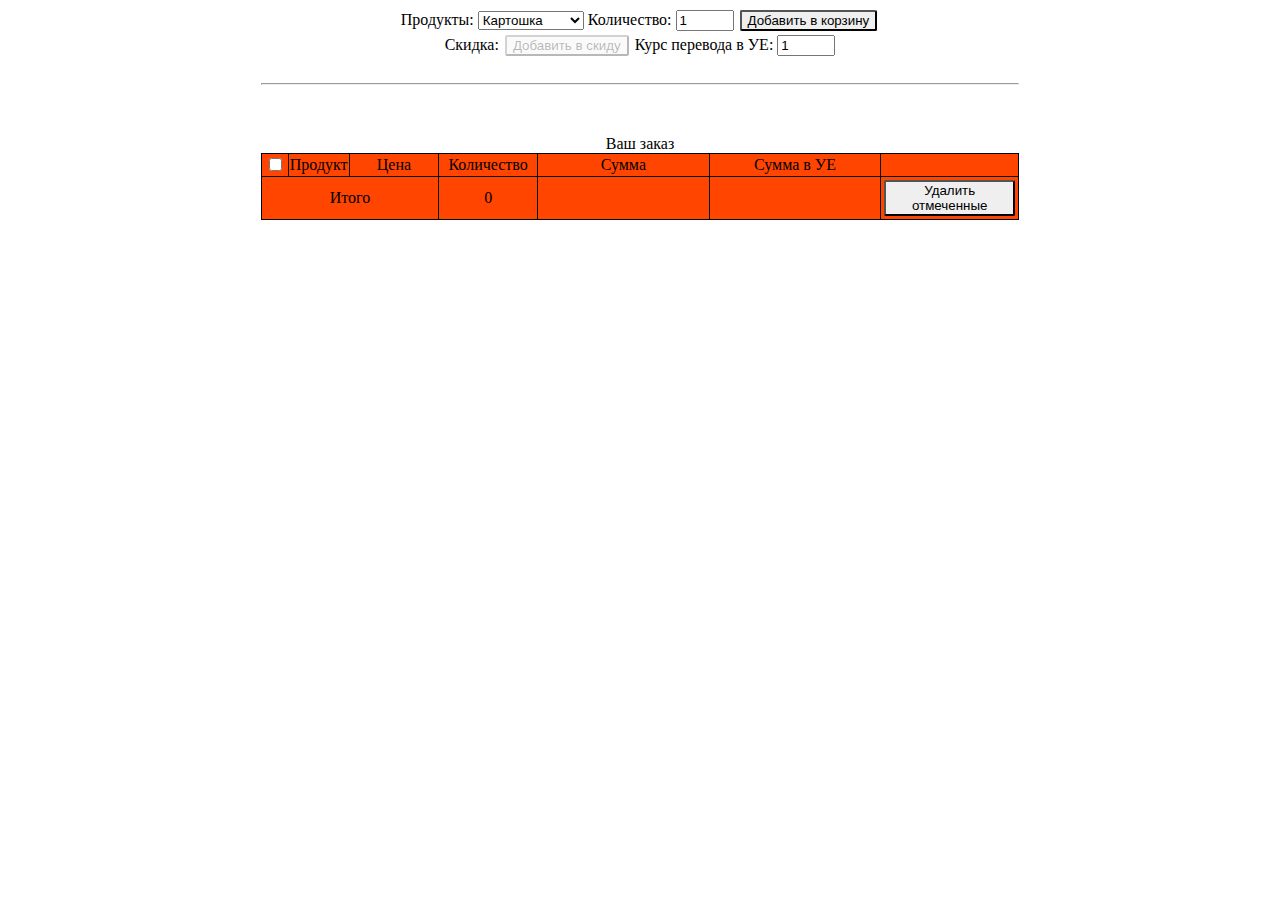
<file: 7/index.html>
<!DOCTYPE html>
<html lang="en">
<head>
  <meta charset="UTF-8">
<link rel="stylesheet" href="style.css" >
  <meta http-equiv="X-UA-Compatible" content="ie=edge">
      <title>Страница заказа</title>
</head>
<body>
<div class="container">
    Продукты:
    <select id="products">
      <optgroup label="Овощи">
    <option  value="6.30">Картошка</option>
    <option value="13.50">Морковка</option>
    <option value="10">Лук</option>
  </optgroup>
  <optgroup label="Фрукты">
    <option value="17.25">Яблоки</option>
    <option value="12">Бананы</option>
    <option value="16.15">Апельсины</option>
  </optgroup>
  <optgroup label="Напитки">
    <option value="9">Чай</option>
    <option value="10">Кофе</option>
    <option value="7.50">Молоко</option>
  </optgroup>
</select>
    <label for=""> Количество: </label>
    <input id="kolvo"  type="text" value="1" style="width: 50px;">
    <button onclick="addToCard()">Добавить в корзину</button>
    <br>
    Скидка:
    <button id ="Bonus" onclick="addBonus()" disabled>Добавить в скиду</button>

    <label for=""> Курс перевода в УЕ: </label>
    <input id="kurs"  type="number" value="1" style="width: 50px;">

    

    <hr style="margin-top: 25px; margin-bottom: 50px;">

    



    <table id="orderTable" style="width:100%;">
        <caption>Ваш заказ</caption>
        <thead class="highlighted">

        <tr>

            <td style="width: 25px"><input onclick="toggleAll(this)" type="checkbox"></td>

            <td>Продукт</td>
            <td style="width: 100px">Цена</td>
            <td style="width: 100px">Количество</td>
            <td style="width: 200px">Сумма</td>
            <td style="width: 200px">Сумма в УЕ</td>
            <td style="width: 145px"></td>
        </tr>
        </thead>
        <tbody>
        </tbody>
        <tfoot class="highlighted">
        <tr>
            <td colspan="3">Итого</td>
            <td>0</td>
            <td></td>
            <td></td>
            <td>
                <button onclick="removeSelected()">Удалить отмеченные</button>
            </td>
        </tr>
        </tfoot>
    </table>
</div>
 <script src="main.js">
</script>
</body>
</html>
</file>
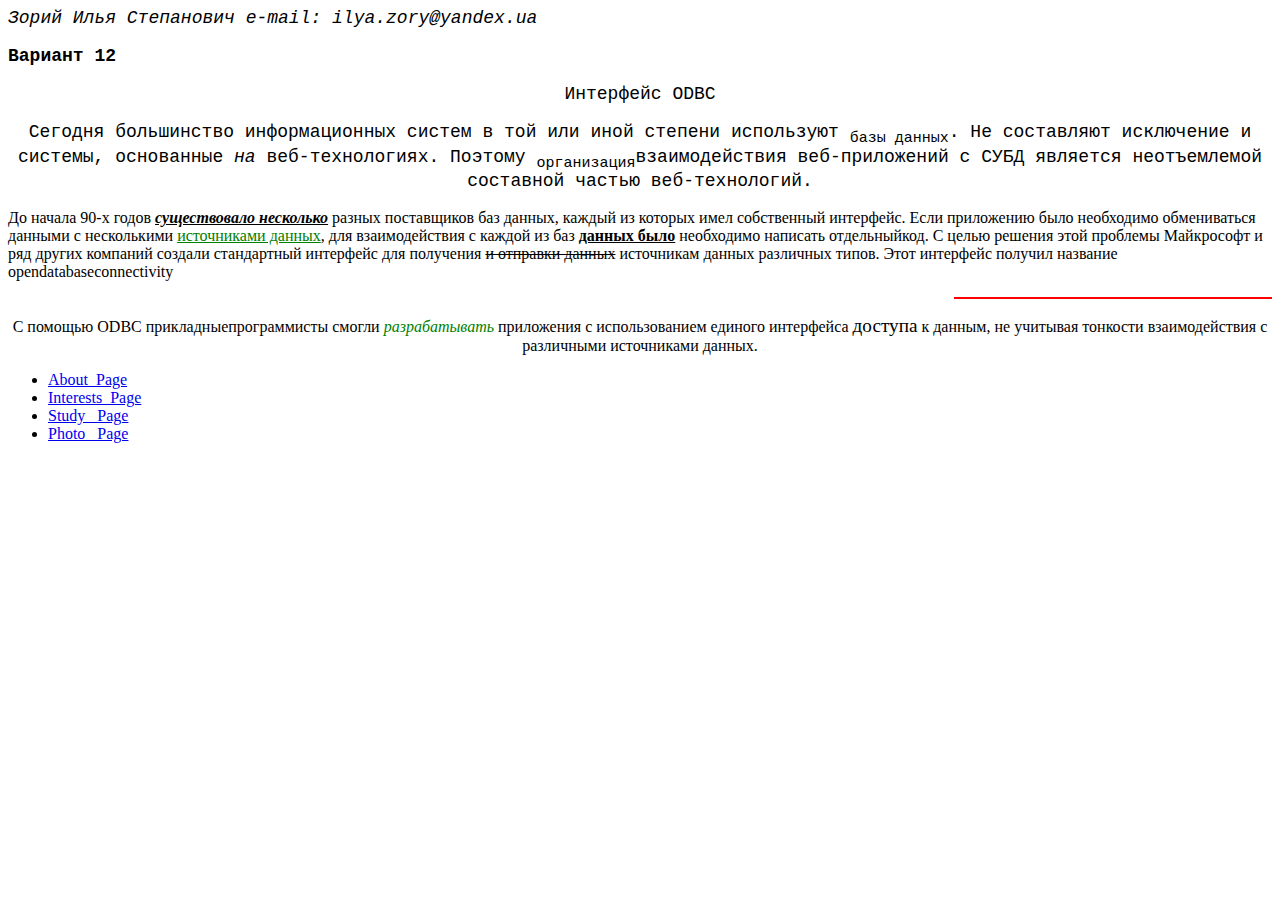
<file: lab1-2/index.html>
<html>

<head>
    <title>Home Page</title>
</head>

<body>
    <FONT SIZE=4 FACE="Courier New">
        <address>
            Зорий Илья Степанович e-mail: ilya.zory@yandex.ua
        </address>

        <p ALIGN="left"><strong>Вариант 12</strong></p>

        <p ALIGN="center">Интерфейс ODBC</p>

        <p ALIGN="center">
            Сегодня большинство информационных систем в той или иной степени используют <sub>базы данных</sub>. Не
            составляют исключение и системы, основанные <em>на </em>веб-технологиях. Поэтому
            <sub>организация</sub>взаимодействия веб-приложений с СУБД является неотъемлемой составной частью
            веб-технологий.
        </p>
    </Font>


    <Font FACE="Times New Roman">
        <p ALIGN="left">До начала 90-х годов <strong><em><u>существовало несколько</u></em></strong> разных поставщиков
            баз
            данных, каждый из которых имел собственный интерфейс. Если приложению
            было необходимо обмениваться данными с несколькими <Font COLOR="green"><u>источниками
                    данных</u></Font>, для взаимодействия с каждой из баз <strong><u>данных было</u></strong>
            необходимо написать отдельныйкод. С целью решения этой проблемы Майкрософт и ряд других компаний создали
            стандартный интерфейс для получения <s>и отправки данных</s> источникам данных различных типов. Этот
            интерфейс получил название opendatabaseconnectivity
        </p>

        <hr ALIGN="right" COLOR="red" width="25%" />

        <p ALIGN="center">
            C помощью ODBC прикладныепрограммисты смогли <Font COLOR="green"><em>разрабатывать</em></Font> приложения с
            использованием единого интерфейса <BIG>доступа</BIG> к данным, не учитывая тонкости взаимодействия с
            различными
            источниками данных.</p>
    </FONT>
    <ul>
        <li><a href="About_Page.html">About_Page</a></li>
        <li><a href="Interests_Page.html">Interests_Page</a></li>
        <li><a href="lab1.2.html">Study _Page</a></li>
        <li><a href="Photo _Page.html">Photo _Page</a></li> 
      </ul>
    
    
    
</body>

</html>
</file>
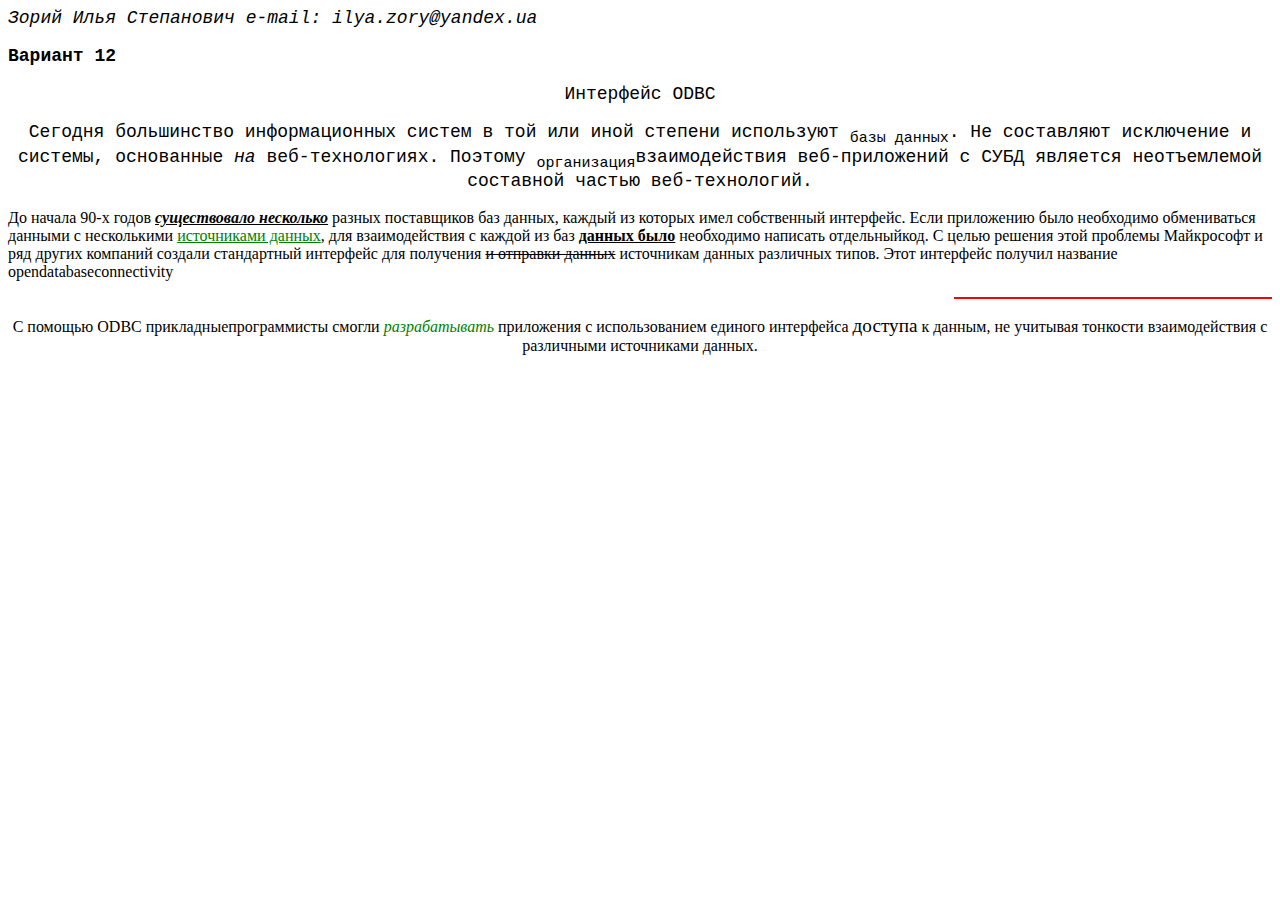
<file: lab1.1.html>
<html>

<head>
    <title>Home Page</title>
</head>

<body>
    <FONT SIZE=4 FACE="Courier New">
        <address>
            Зорий Илья Степанович e-mail: ilya.zory@yandex.ua
        </address>

        <p ALIGN="left"><strong>Вариант 12</strong></p>

        <p ALIGN="center">Интерфейс ODBC</p>

        <p ALIGN="center">
            Сегодня большинство информационных систем в той или иной степени используют <sub>базы данных</sub>. Не
            составляют исключение и системы, основанные <em>на </em>веб-технологиях. Поэтому
            <sub>организация</sub>взаимодействия веб-приложений с СУБД является неотъемлемой составной частью
            веб-технологий.
        </p>
    </Font>


    <Font FACE="Times New Roman">
        <p ALIGN="left">До начала 90-х годов <strong><em><u>существовало несколько</u></em></strong> разных поставщиков
            баз
            данных, каждый из которых имел собственный интерфейс. Если приложению
            было необходимо обмениваться данными с несколькими <Font COLOR="green"><u>источниками
                    данных</u></Font>, для взаимодействия с каждой из баз <strong><u>данных было</u></strong>
            необходимо написать отдельныйкод. С целью решения этой проблемы Майкрософт и ряд других компаний создали
            стандартный интерфейс для получения <s>и отправки данных</s> источникам данных различных типов. Этот
            интерфейс получил название opendatabaseconnectivity
        </p>

        <hr ALIGN="right" COLOR="red" width="25%" />

        <p ALIGN="center">
            C помощью ODBC прикладныепрограммисты смогли <Font COLOR="green"><em>разрабатывать</em></Font> приложения с
            использованием единого интерфейса <BIG>доступа</BIG> к данным, не учитывая тонкости взаимодействия с
            различными
            источниками данных.</p>
    </FONT>
</body>

</html>
</file>
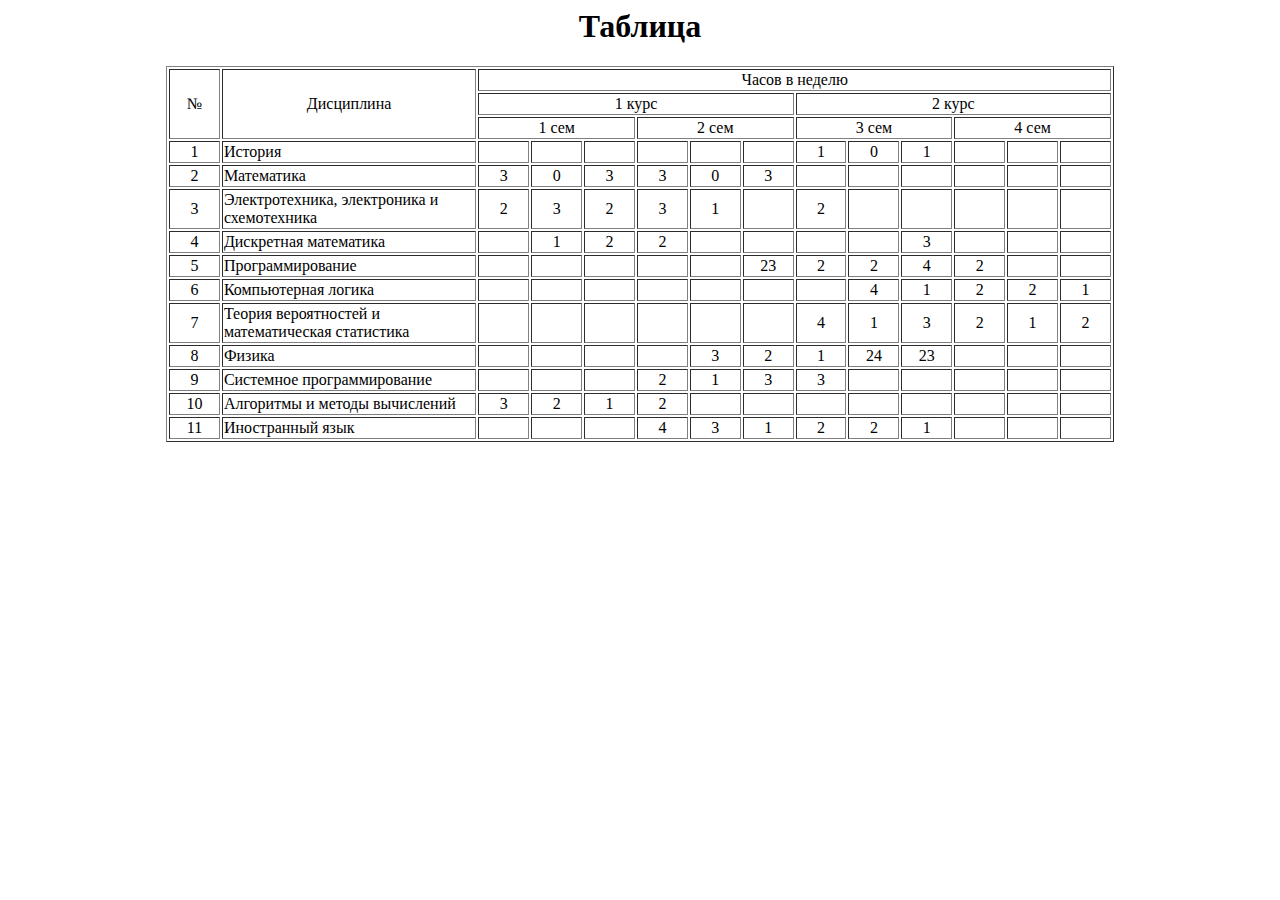
<file: lab1.2.html>
<html>

<head>
    <title>Second lab</title>
</head>

<body>
    <h1>
        <center>Таблица
    </h1>
    </center>
    <table width="75%" border="1" align="center">
        <tr>
            <td width="5%" align="center" rowspan="3">№ </td>
            <td width="25%" align="center" rowspan="3">Дисциплина</td>
            <td align="center" colspan="12">Часов в неделю</td>
        </tr>
        <tr>
            <td align="center" colspan="6">1 курс</td>
            <td align="center" colspan="6">2 курс</td>
        </tr>
        <tr>
            <td align="center" colspan="3">1 сем</td>
            <td align="center" colspan="3">2 сем</td>
            <td align="center" colspan="3">3 сем</td>
            <td align="center" colspan="3">4 сем</td>
        </tr>
        <tr>
            <td align="center">1</td>
            <td align="left">История</td>
            <td width="5%" align="center"></td>
            <td width="5%" align="center"></td>
            <td width="5%" align="center"></td>
            <td width="5%" align="center"></td>
            <td width="5%" align="center"></td>
            <td width="5%" align="center"></td>
            <td width="5%" align="center">1</td>
            <td width="5%" align="center">0</td>
            <td width="5%" align="center">1</td>
            <td width="5%" align="center"></td>
            <td width="5%" align="center"></td>
            <td width="5%" align="center"></td>
        </tr>
        <tr>
            <td align="center">2</td>
            <td align="left">Математика</td>
            <td align="center">3</td>
            <td align="center">0</td>
            <td align="center">3</td>
            <td align="center">3</td>
            <td align="center">0</td>
            <td align="center">3</td>
            <td align="center"></td>
            <td align="center"></td>
            <td align="center"></td>
            <td align="center"></td>
            <td align="center"></td>
            <td align="center"></td>
        </tr>
        <tr>
            <td align="center">3</td>
            <td align="left">Электротехника, электроника и схемотехника</td>
            <td align="center">2</td>
            <td align="center">3</td>
            <td align="center">2</td>
            <td align="center">3</td>
            <td align="center">1</td>
            <td align="center"></td>
            <td align="center">2</td>
            <td align="center"></td>
            <td align="center"></td>
            <td align="center"></td>
            <td align="center"></td>
            <td align="center"></td>
        </tr>
        <tr>
            <td align="center">4</td>
            <td align="left">Дискретная математика</td>
            <td align="center"></td>
            <td align="center">1</td>
            <td align="center">2</td>
            <td align="center">2</td>
            <td align="center"></td>
            <td align="center"></td>
            <td align="center"></td>
            <td align="center"></td>
            <td align="center">3</td>
            <td align="center"></td>
            <td align="center"></td>
            <td align="center"></td>
        </tr>
        <tr>
            <td align="center">5</td>
            <td align="left">Программирование</td>
            <td align="center"></td>
            <td align="center"></td>
            <td align="center"></td>
            <td align="center"></td>
            <td align="center"></td>
            <td align="center">23</td>
            <td align="center">2</td>
            <td align="center">2</td>
            <td align="center">4</td>
            <td align="center">2</td>
            <td align="center"></td>
            <td align="center"></td>
        </tr>
        <tr>
            <td align="center">6</td>
            <td align="left">Компьютерная логика</td>
            <td align="center"></td>
            <td align="center"></td>
            <td align="center"></td>
            <td align="center"></td>
            <td align="center"></td>
            <td align="center"></td>
            <td align="center"></td>
            <td align="center">4</td>
            <td align="center">1</td>
            <td align="center">2</td>
            <td align="center">2</td>
            <td align="center">1</td>
        </tr>
        <tr>
            <td align="center">7</td>
            <td align="left">Теория вероятностей и математическая статистика</td>
            <td align="center"></td>
            <td align="center"></td>
            <td align="center"></td>
            <td align="center"></td>
            <td align="center"></td>
            <td align="center"></td>
            <td align="center">4</td>
            <td align="center">1</td>
            <td align="center">3</td>
            <td align="center">2</td>
            <td align="center">1</td>
            <td align="center">2</td>
        </tr>
        <tr>
            <td align="center">8</td>
            <td align="left">Физика</td>
            <td align="center"></td>
            <td align="center"></td>
            <td align="center"></td>
            <td align="center"></td>
            <td align="center">3</td>
            <td align="center">2</td>
            <td align="center">1</td>
            <td align="center">24</td>
            <td align="center">23</td>
            <td align="center"></td>
            <td align="center"></td>
            <td align="center"></td>
        </tr>
        <tr>
            <td align="center">9</td>
            <td align="left">Системное программирование</td>
            <td align="center"></td>
            <td align="center"></td>
            <td align="center"></td>
            <td align="center">2</td>
            <td align="center">1</td>
            <td align="center">3</td>
            <td align="center">3</td>
            <td align="center"></td>
            <td align="center"></td>
            <td align="center"></td>
            <td align="center"></td>
            <td align="center"></td>
        </tr>
        <tr>
            <td align="center">10</td>
            <td align="left">Алгоритмы и методы вычислений</td>
            <td align="center">3</td>
            <td align="center">2</td>
            <td align="center">1</td>
            <td align="center">2</td>
            <td align="center"></td>
            <td align="center"></td>
            <td align="center"></td>
            <td align="center"></td>
            <td align="center"></td>
            <td align="center"></td>
            <td align="center"></td>
            <td align="center"></td>
        </tr>
        <tr>
            <td align="center">11</td>
            <td align="left">Иностранный язык</td>
            <td align="center"></td>
            <td align="center"></td>
            <td align="center"></td>
            <td align="center">4</td>
            <td align="center">3</td>
            <td align="center">1</td>
            <td align="center">2</td>
            <td align="center">2</td>
            <td align="center">1</td>
            <td align="center"></td>
            <td align="center"></td>
            <td align="center"></td>
        </tr>

    </table>


</body>

</html>
</file>
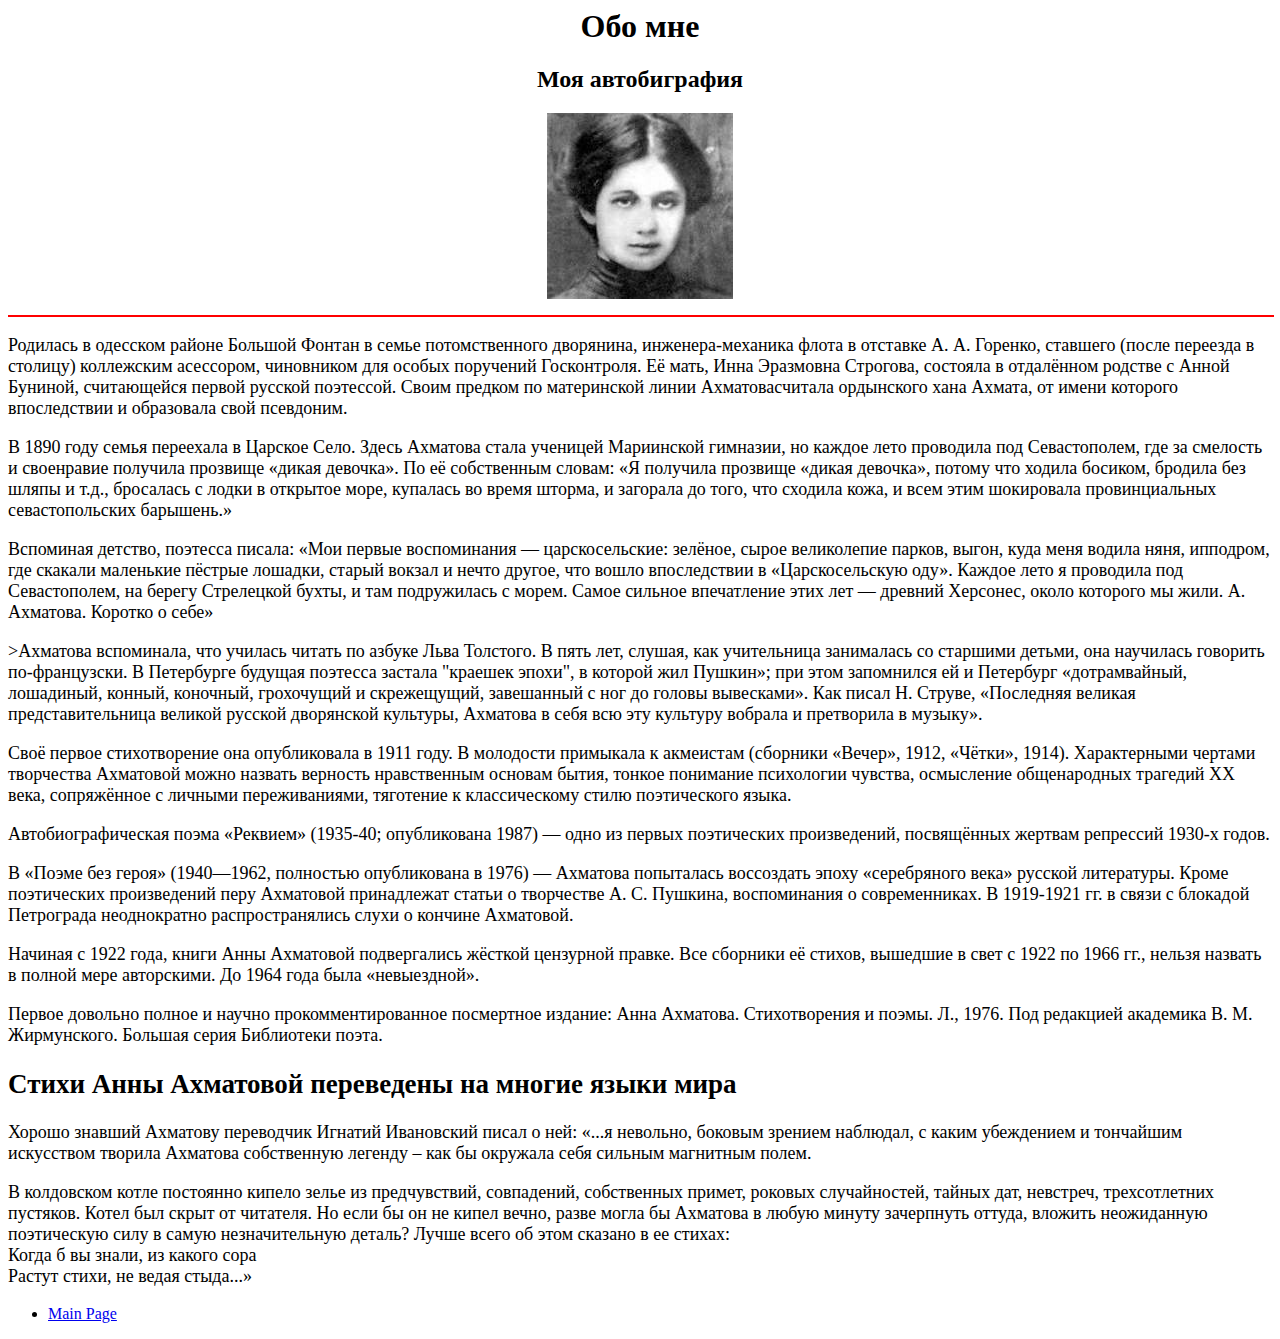
<file: lab1-2/About_Page.html>
<html>

<head>
    <title>Home Page</title>
</head>

<body>
    <h1 ALIGN="center">Обо мне</h1>
    <h2 ALIGN="center">Моя автобиграфия</h2>
    <p ALIGN="center"><img
            src="[data-uri]"
            alt="Картиночка"></p>
    <hr ALIGN="right" COLOR="red" width="100%" />
    <FONT SIZE=4 FACE="Times New Roman">
        <p ALIGN="left">
        <p>Родилась в одесском районе Большой Фонтан в семье потомственного дворянина, инженера-механика флота в
            отставке А. А. Горенко, ставшего (после переезда в столицу) коллежским асессором, чиновником для особых
            поручений Госконтроля. Её мать, Инна Эразмовна Строгова, состояла в отдалённом родстве с Анной Буниной,
            считающейся первой русской поэтессой. Своим предком по материнской линии <a>
            Ахматовасчитала ордынского хана Ахмата, от имени которого впоследствии и
            образовала свой псевдоним.</p>  
            
        <p>В 1890 году семья переехала в Царское Село. Здесь Ахматова стала ученицей
            Мариинской гимназии, но каждое лето проводила под Севастополем, где за смелость и своенравие получила
            прозвище «дикая девочка». По её собственным словам: «Я получила прозвище «дикая девочка», потому что ходила
            босиком, бродила без шляпы и т.д., бросалась с лодки в открытое море, купалась во время шторма, и загорала
            до того, что сходила кожа, и всем этим шокировала провинциальных севастопольских барышень.»</p>

        <p>Вспоминая детство, поэтесса писала: «Мои первые воспоминания — царскосельские: зелёное, сырое великолепие
            парков, выгон, куда меня водила няня, ипподром, где скакали маленькие пёстрые лошадки, старый вокзал и нечто
            другое, что вошло впоследствии в «Царскосельскую оду». Каждое лето я проводила под Севастополем, на берегу
            Стрелецкой бухты, и там подружилась с морем. Самое сильное впечатление этих лет — древний Херсонес, около
            которого мы жили. А. Ахматова. Коротко о себе»</p>

        <p>>Ахматова вспоминала, что училась читать по азбуке Льва Толстого. В пять лет,
            слушая, как учительница занималась со старшими детьми, она научилась говорить по-французски. В Петербурге
            будущая поэтесса застала "краешек эпохи", в которой жил Пушкин»; при этом запомнился ей и Петербург
            «дотрамвайный, лошадиный, конный, коночный, грохочущий и скрежещущий, завешанный с ног до головы вывесками».
            Как писал Н. Струве, «Последняя великая представительница великой русской дворянской культуры, Ахматова в себя всю эту культуру вобрала и претворила в музыку».</p>

        <p>Своё первое стихотворение она опубликовала в 1911 году. В молодости примыкала к акмеистам (сборники «Вечер»,
            1912, «Чётки», 1914). Характерными чертами творчества Ахматовой можно
            назвать верность нравственным основам бытия, тонкое понимание психологии чувства, осмысление общенародных
            трагедий XX века, сопряжённое с личными переживаниями, тяготение к классическому стилю поэтического языка.
        </p>

        <p>Автобиографическая поэма «Реквием» (1935-40; опубликована 1987) — одно из первых
            поэтических произведений, посвящённых жертвам репрессий 1930-х годов.</p>

        <p>В «Поэме без героя» (1940—1962, полностью опубликована в 1976) — Ахматова попыталась воссоздать эпоху
            «серебряного века» русской литературы. Кроме поэтических произведений перу Ахматовой принадлежат статьи о
            творчестве А. С. Пушкина, воспоминания о современниках. В 1919-1921 гг. в связи с блокадой Петрограда
            неоднократно распространялись слухи о кончине Ахматовой.</p>

        <p>Начиная с 1922 года, книги Анны Ахматовой подвергались жёсткой цензурной правке. Все сборники её стихов,
            вышедшие в свет с 1922 по 1966 гг., нельзя назвать в полной мере авторскими. До 1964 года была «невыездной».
        </p>

        <p>Первое довольно полное и научно прокомментированное посмертное издание: Анна
                Ахматова. Стихотворения и поэмы. Л., 1976. Под редакцией академика В. М. Жирмунского. Большая серия
            Библиотеки поэта.</p>

        <h2>Стихи Анны Ахматовой переведены на многие языки мира</h2>

        <p>Хорошо знавший Ахматову переводчик Игнатий Ивановский писал о ней: «...я невольно, боковым зрением наблюдал,
            с каким убеждением и тончайшим искусством творила Ахматова собственную легенду – как бы окружала себя
            сильным магнитным полем.</p>

        <p>В колдовском котле постоянно кипело зелье из предчувствий, совпадений, собственных примет, роковых
            случайностей, тайных дат, невстреч, трехсотлетних пустяков. Котел был скрыт от читателя. Но если бы он не
            кипел вечно, разве могла бы Ахматова в любую минуту зачерпнуть оттуда, вложить неожиданную поэтическую силу
            в самую незначительную деталь? Лучше всего об этом сказано в ее стихах:<br />
            Когда б вы знали, из какого сора<br />  
            Растут стихи, не ведая стыда...»</p>
        </p>
    </FONT>
    <ul>
        <li><a href="index.html">Main Page</a></li>
    </ul>



</body>

</html>
</file>
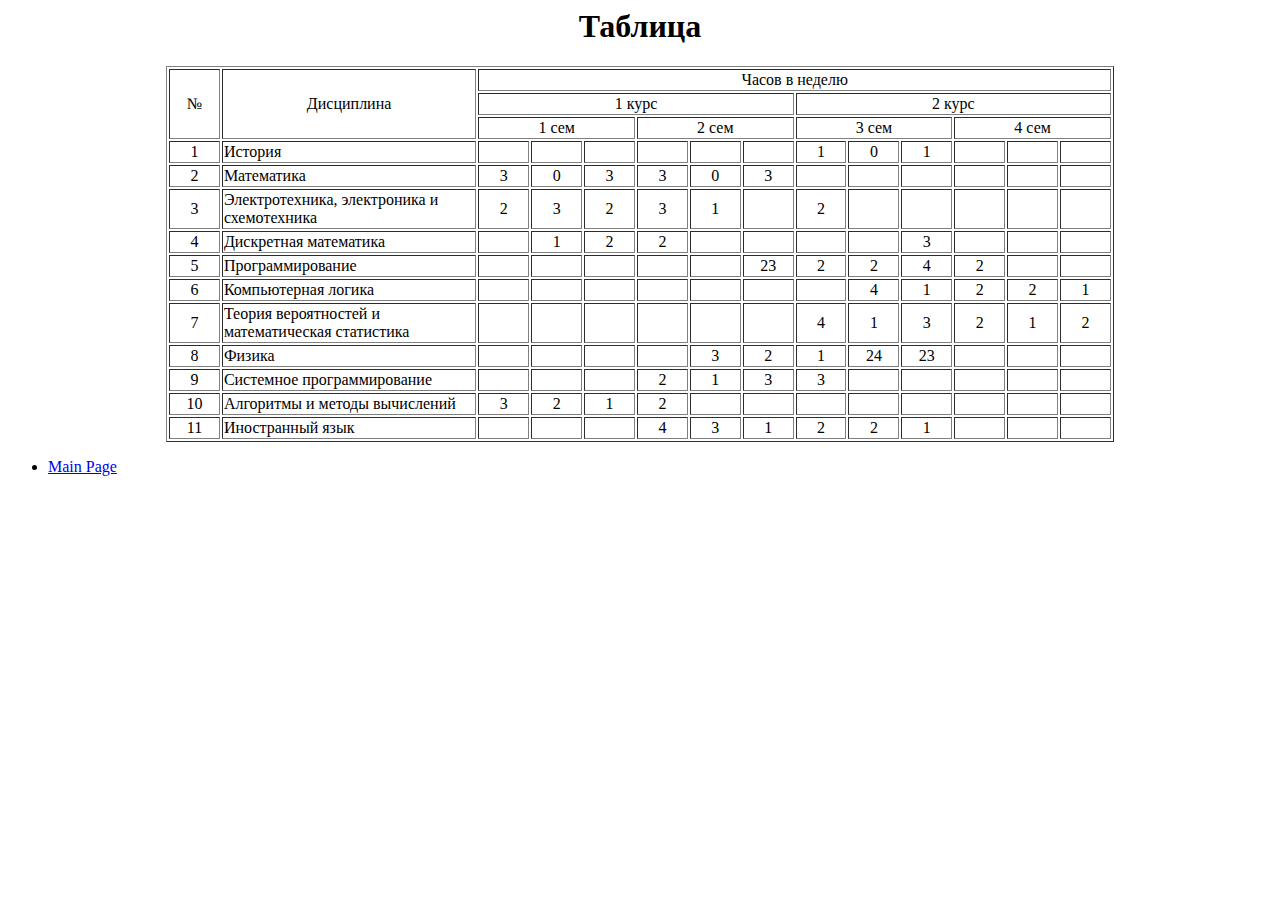
<file: lab1-2/lab1.2.html>
<html>

<head>
    <title>Second lab</title>
</head>

<body>
    <h1>
        <center>Таблица
    </h1>
    </center>
    <table width="75%" border="1" align="center">
        <tr>
            <td width="5%" align="center" rowspan="3">№ </td>
            <td width="25%" align="center" rowspan="3">Дисциплина</td>
            <td align="center" colspan="12">Часов в неделю</td>
        </tr>
        <tr>
            <td align="center" colspan="6">1 курс</td>
            <td align="center" colspan="6">2 курс</td>
        </tr>
        <tr>
            <td align="center" colspan="3">1 сем</td>
            <td align="center" colspan="3">2 сем</td>
            <td align="center" colspan="3">3 сем</td>
            <td align="center" colspan="3">4 сем</td>
        </tr>
        <tr>
            <td align="center">1</td>
            <td align="left">История</td>
            <td width="5%" align="center"></td>
            <td width="5%" align="center"></td>
            <td width="5%" align="center"></td>
            <td width="5%" align="center"></td>
            <td width="5%" align="center"></td>
            <td width="5%" align="center"></td>
            <td width="5%" align="center">1</td>
            <td width="5%" align="center">0</td>
            <td width="5%" align="center">1</td>
            <td width="5%" align="center"></td>
            <td width="5%" align="center"></td>
            <td width="5%" align="center"></td>
        </tr>
        <tr>
            <td align="center">2</td>
            <td align="left">Математика</td>
            <td align="center">3</td>
            <td align="center">0</td>
            <td align="center">3</td>
            <td align="center">3</td>
            <td align="center">0</td>
            <td align="center">3</td>
            <td align="center"></td>
            <td align="center"></td>
            <td align="center"></td>
            <td align="center"></td>
            <td align="center"></td>
            <td align="center"></td>
        </tr>
        <tr>
            <td align="center">3</td>
            <td align="left">Электротехника, электроника и схемотехника</td>
            <td align="center">2</td>
            <td align="center">3</td>
            <td align="center">2</td>
            <td align="center">3</td>
            <td align="center">1</td>
            <td align="center"></td>
            <td align="center">2</td>
            <td align="center"></td>
            <td align="center"></td>
            <td align="center"></td>
            <td align="center"></td>
            <td align="center"></td>
        </tr>
        <tr>
            <td align="center">4</td>
            <td align="left">Дискретная математика</td>
            <td align="center"></td>
            <td align="center">1</td>
            <td align="center">2</td>
            <td align="center">2</td>
            <td align="center"></td>
            <td align="center"></td>
            <td align="center"></td>
            <td align="center"></td>
            <td align="center">3</td>
            <td align="center"></td>
            <td align="center"></td>
            <td align="center"></td>
        </tr>
        <tr>
            <td align="center">5</td>
            <td align="left">Программирование</td>
            <td align="center"></td>
            <td align="center"></td>
            <td align="center"></td>
            <td align="center"></td>
            <td align="center"></td>
            <td align="center">23</td>
            <td align="center">2</td>
            <td align="center">2</td>
            <td align="center">4</td>
            <td align="center">2</td>
            <td align="center"></td>
            <td align="center"></td>
        </tr>
        <tr>
            <td align="center">6</td>
            <td align="left">Компьютерная логика</td>
            <td align="center"></td>
            <td align="center"></td>
            <td align="center"></td>
            <td align="center"></td>
            <td align="center"></td>
            <td align="center"></td>
            <td align="center"></td>
            <td align="center">4</td>
            <td align="center">1</td>
            <td align="center">2</td>
            <td align="center">2</td>
            <td align="center">1</td>
        </tr>
        <tr>
            <td align="center">7</td>
            <td align="left">Теория вероятностей и математическая статистика</td>
            <td align="center"></td>
            <td align="center"></td>
            <td align="center"></td>
            <td align="center"></td>
            <td align="center"></td>
            <td align="center"></td>
            <td align="center">4</td>
            <td align="center">1</td>
            <td align="center">3</td>
            <td align="center">2</td>
            <td align="center">1</td>
            <td align="center">2</td>
        </tr>
        <tr>
            <td align="center">8</td>
            <td align="left">Физика</td>
            <td align="center"></td>
            <td align="center"></td>
            <td align="center"></td>
            <td align="center"></td>
            <td align="center">3</td>
            <td align="center">2</td>
            <td align="center">1</td>
            <td align="center">24</td>
            <td align="center">23</td>
            <td align="center"></td>
            <td align="center"></td>
            <td align="center"></td>
        </tr>
        <tr>
            <td align="center">9</td>
            <td align="left">Системное программирование</td>
            <td align="center"></td>
            <td align="center"></td>
            <td align="center"></td>
            <td align="center">2</td>
            <td align="center">1</td>
            <td align="center">3</td>
            <td align="center">3</td>
            <td align="center"></td>
            <td align="center"></td>
            <td align="center"></td>
            <td align="center"></td>
            <td align="center"></td>
        </tr>
        <tr>
            <td align="center">10</td>
            <td align="left">Алгоритмы и методы вычислений</td>
            <td align="center">3</td>
            <td align="center">2</td>
            <td align="center">1</td>
            <td align="center">2</td>
            <td align="center"></td>
            <td align="center"></td>
            <td align="center"></td>
            <td align="center"></td>
            <td align="center"></td>
            <td align="center"></td>
            <td align="center"></td>
            <td align="center"></td>
        </tr>
        <tr>
            <td align="center">11</td>
            <td align="left">Иностранный язык</td>
            <td align="center"></td>
            <td align="center"></td>
            <td align="center"></td>
            <td align="center">4</td>
            <td align="center">3</td>
            <td align="center">1</td>
            <td align="center">2</td>
            <td align="center">2</td>
            <td align="center">1</td>
            <td align="center"></td>
            <td align="center"></td>
            <td align="center"></td>
        </tr>

    </table>
    <ul>
        <li><a href="index.html">Main Page</a></li>
    </ul>


</body>

</html>
</file>
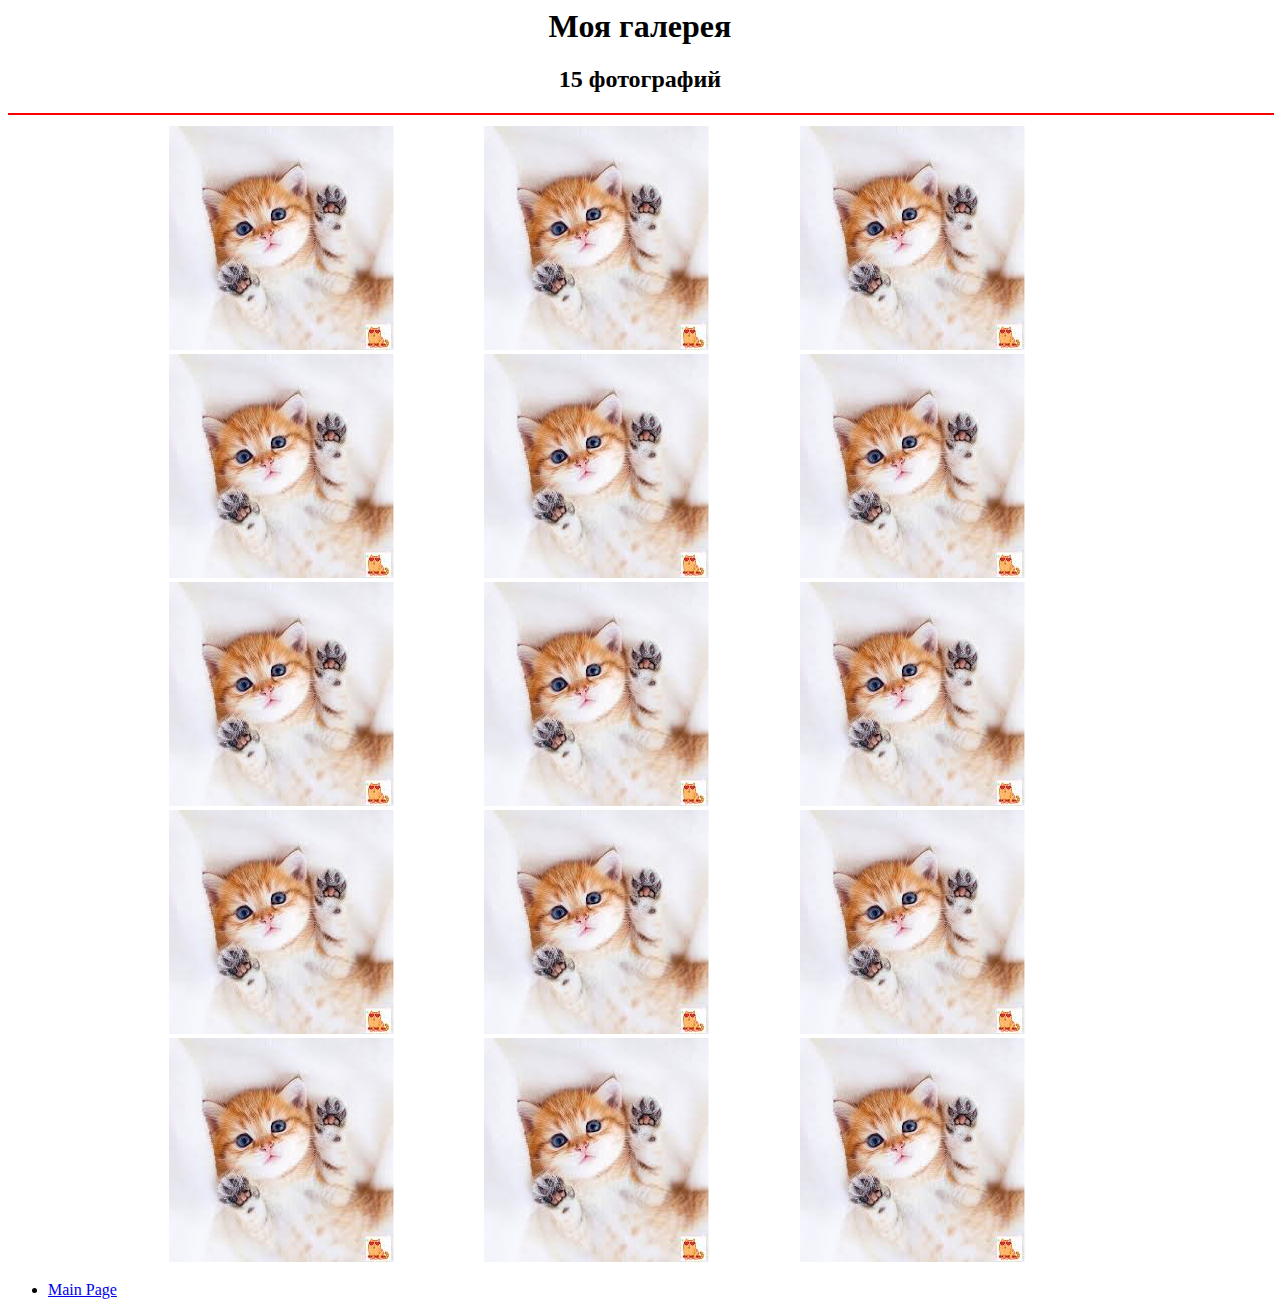
<file: lab1-2/Photo _Page.html>
<html>

<head>
    <title>Home Page</title>
</head>

<body>
    <h1 ALIGN="center">Моя галерея</h1>
    <h2 ALIGN="center">15 фотографий</h2>
    <hr ALIGN="right" COLOR="red" width="100%" />
    <FONT SIZE=4 FACE="Times New Roman">
        <table width="75%" align="center">
            <tbody>
                <tr>
                    <td><img src="[data-uri]"
                            alt="Картиночка"></td>
                    <td><img src="[data-uri]"
                            alt="Картиночка"></td>
                    <td><img src="[data-uri]"
                            alt="Картиночка"></td>
                </tr>
                <tr>
                    <td><img src="[data-uri]"
                            alt="Картиночка"></td>
                    <td><img src="[data-uri]"
                            alt="Картиночка"></td>
                    <td><img src="[data-uri]"
                            alt="Картиночка"></td>
                </tr>
                <tr>
                    <td><img src="[data-uri]"
                            alt="Картиночка"></td>
                    <td><img src="[data-uri]"
                            alt="Картиночка"></td>
                    <td><img src="[data-uri]"
                            alt="Картиночка"></td>
                </tr>
                <tr>
                    <td><img src="[data-uri]"
                            alt="Картиночка"></td>
                    <td><img src="[data-uri]"
                            alt="Картиночка"></td>
                    <td><img src="[data-uri]"
                            alt="Картиночка"></td>
                </tr>
                <tr>
                    <td><img src="[data-uri]"
                            alt="Картиночка"></td>
                    <td><img src="[data-uri]"
                            alt="Картиночка"></td>
                    <td><img src="[data-uri]"
                            alt="Картиночка"></td>
                </tr>
            </tbody>
        </table>
    </FONT>
    <ul>
        <li><a href="index.html">Main Page</a></li>
    </ul>



</body>

</html>
</file>
<file: 7/style.css>
.container {
        max-width:60%;
        margin:auto;
        font-family: Tahoma, serif;
        text-align: center;
    }
    .container table {
        border-collapse: collapse;
    }
     
    .container td {
        border: 1px solid black;
    }
    .left-align {
        padding-left: 10px;
        text-align: left;
    }
    .highlighted {
        background-color:orangered;
    }
button{
  margin: 2px;
  border-radius: 2px;
}
</file>
